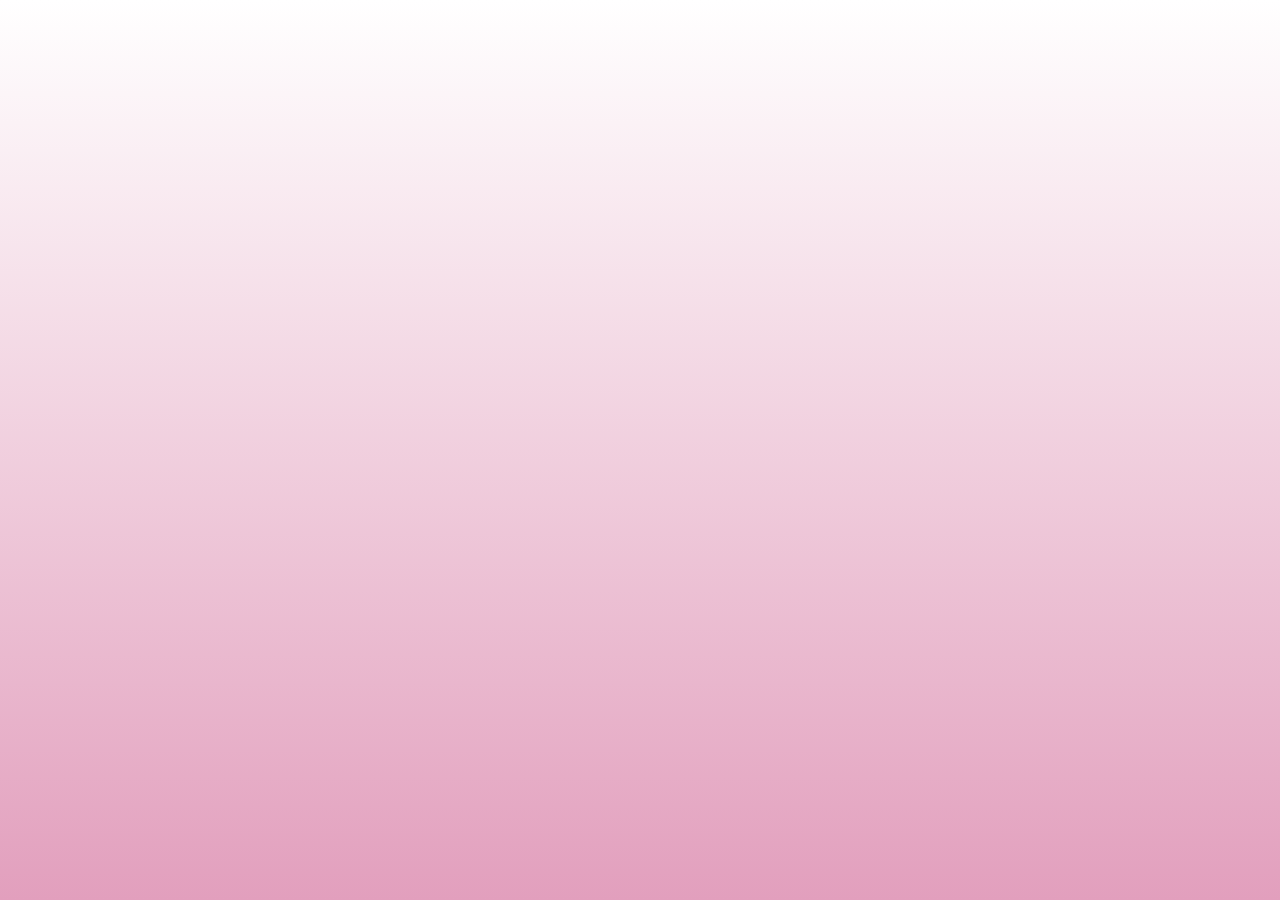
<file: index.html>
<!DOCTYPE html>
<html lang="en">

<head>
  <title>Dating Anniversary</title>

  <meta charset="UTF-8" />
  <meta name="viewport" content="width=device-width, initial-scale=1.0" />
  <meta name="description" content="Dating Anniversary Repository" />
  <meta name="keywords" content="Dating Anniversary" />
  <meta name="author" content="Eduarda Bastos" />
  <meta name="theme-color" content="#000000" />
  <meta name="robots" content="index, follow, max-snippet:-1, max-image-preview:large, max-video-preview:-1">

  <meta property="og:title" content="Dating Anniversary" />
  <meta property="og:description" content="Dating Anniversary Repository" />
  <meta property="og:type" content="website" />
  <meta property="og:url" content="https://eduardasrbastos.github.io/dating-anniversary" />
  <meta property="og:image" content="https://eduardasrbastos.github.io/dating-anniversary/assets/images/preview.png" />

  <meta name="twitter:card" content="summary_large_image" />
  <meta name="twitter:title" content="Dating Anniversary" />
  <meta name="twitter:description" content="Dating Anniversary Repository" />
  <meta name="twitter:image" content="https://eduardasrbastos.github.io/dating-anniversary/assets/images/preview.png" />

  <link rel="canonical" href="https://eduardasrbastos.github.io/dating-anniversary" />
  <link rel="stylesheet" href="styles.css" />
  <link rel="icon" type="image/x-icon" href="./assets/images/favicon.ico" />

  <link rel="preconnect" href="https://fonts.googleapis.com">
  <link rel="preconnect" href="https://fonts.gstatic.com" crossorigin>
  <link href="https://fonts.googleapis.com/css2?family=Parisienne&display=swap" rel="stylesheet">
</head>

<body>
  <div id="loading">
    <div id="heart-container"></div>
    <p class="loading-text">Loading my love for you…</p>
  </div>

  <div id="petal-container"></div>

  <header role="banner">
    <h1 id="anniversaryTitle">Dating Anniversary</h1>
    <p id="timeCounter"></p>
    <a href="scratch.html" target="_blank" rel="noopener noreferrer" class="gift">✉️</a>
  </header>

  <main role="main">
    <div class="grass"></div>
    <div id="flower-container"></div>

    <p id="flower-message" class="flower-message hidden">
      You make every day feel special 💖
    </p>

  </main>

  <footer role="contentinfo">
    © <span id="year"></span>
    <a href="https://github.com/EduardaSRBastos" target="_blank" rel="noopener noreferrer">Eduarda Bastos</a>. Licensed
    under the MIT License.
  </footer>
</body>
<script src="index.js"></script>

</html>
</file>
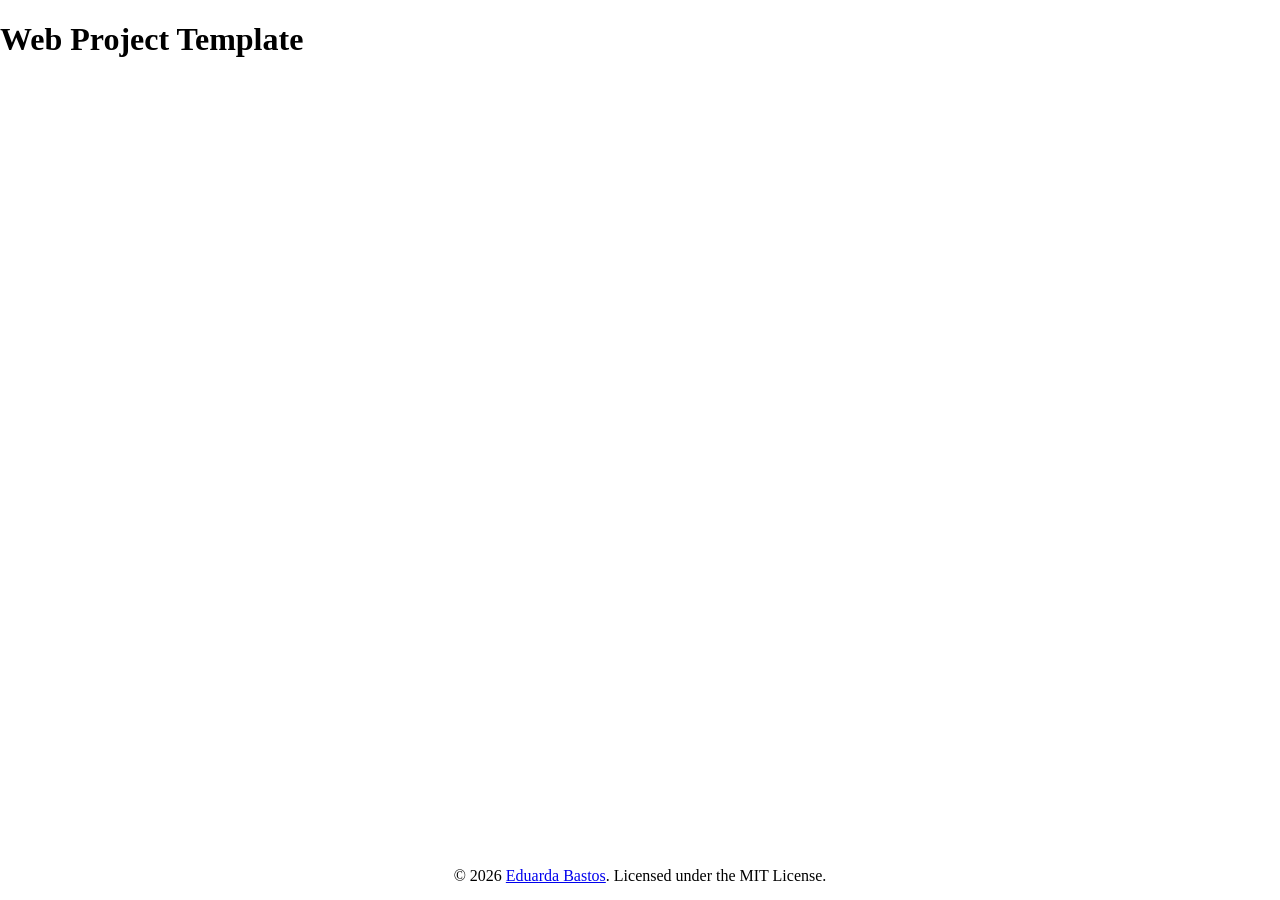
<file: web/index.html>
<!DOCTYPE html>
<html lang="en">

<head>
  <title>Web Project Template</title>

  <meta charset="UTF-8" />
  <meta name="viewport" content="width=device-width, initial-scale=1.0" />
  <meta name="description" content="Web Project Template Repository" />
  <meta name="keywords" content="Web Project Template, Repository Template" />
  <meta name="author" content="Eduarda Bastos" />
  <meta name="theme-color" content="#000000" />
  <meta name="robots" content="index, follow, max-snippet:-1, max-image-preview:large, max-video-preview:-1">

  <meta property="og:title" content="Web Project Template" />
  <meta property="og:description" content="Web Project Template Repository" />
  <meta property="og:type" content="website" />
  <meta property="og:url" content="https://eduardasrbastos.github.io/repository-template" />
  <meta property="og:image" content="https://eduardasrbastos.github.io/repository-template/assets/images/preview.png" />

  <meta name="twitter:card" content="summary_large_image" />
  <meta name="twitter:title" content="Web Project Template" />
  <meta name="twitter:description" content="Web Project Template Repository" />
  <meta name="twitter:image"
    content="https://eduardasrbastos.github.io/repository-template/assets/images/preview.png" />

  <link rel="canonical" href="https://eduardasrbastos.github.io/repository-template" />
  <link rel="stylesheet" href="styles.css" />
  <link rel="icon" type="image/x-icon" href="./assets/images/favicon.ico" />
</head>

<body>
  <header role="banner">
    <h1>Web Project Template</h1>
  </header>

  <main role="main"></main>

  <footer role="contentinfo">
    © <span id="year"></span>
    <a href="https://github.com/EduardaSRBastos" target="_blank" rel="noopener noreferrer">Eduarda Bastos</a>. Licensed
    under the MIT License.
  </footer>
</body>
<script src="index.js"></script>

</html>
</file>
<file: styles.css>
:root {
  --main-color: #8f0f4a;
  --second-color: #e29fbd;
  --flower-hue: 0deg;
}

html {
  scrollbar-color: var(--second-color) var(--main-color);
  min-height: 100%;
  min-width: 100%;
  background: linear-gradient(white, var(--second-color));
}

body {
  margin: 0;
}

/* Header elements */
header {
  text-align: center;
  font-family: "Parisienne", cursive;
  font-size: 32px;
  color: var(--main-color);
}

#timeCounter {
  margin-top: -25px;
  font-weight: bold;
}

.gift {
  font-size: 60px;
  text-decoration: none;
  transition: font-size 0.5s ease-in-out;
}

.gift:hover {
  font-size: 65px;
}

/* Loading */
#loading {
  position: fixed;
  inset: 0;
  background: linear-gradient(white, var(--second-color));
  z-index: 99999;
  display: flex;
  justify-content: center;
  align-items: center;
  transition: opacity 1s ease;
}

#loading.hidden {
  opacity: 0;
  pointer-events: none;
}

.loading-text {
  position: absolute;
  font-family: "Parisienne", cursive;
  font-size: 50px;
  color: var(--main-color);
  opacity: 0;
  animation: fadePulse 2s ease-in-out infinite;
}

@keyframes fadePulse {
  0%,
  100% {
    opacity: 0.3;
  }
  50% {
    opacity: 1;
  }
}

#heart-container {
  position: fixed;
  top: 0;
  left: 0;
  width: 100%;
  height: 100%;
  pointer-events: none;
  overflow: hidden;
  z-index: 9999;
}

.heart {
  position: absolute;
  bottom: -25px;
  animation: floatUp 5s ease-in forwards;
  opacity: 0.8;
}

@keyframes floatUp {
  0% {
    transform: translateY(0) scale(1);
    opacity: 0.8;
  }
  100% {
    transform: translateY(-100vh) scale(1.5);
    opacity: 0;
  }
}

/* Background */
#petal-container {
  position: fixed;
  inset: 0;
  pointer-events: none;
  z-index: 1;
}

.petal {
  position: absolute;
  top: -30px;
  font-size: 40px;
  opacity: 0.2;
  animation: petalFall linear infinite;
}

@keyframes petalFall {
  to {
    transform: translateY(110vh) rotate(360deg);
  }
}

/* Flower */

#flower-container {
  position: fixed;
  bottom: 115px;
  width: 100%;
  height: 240px;
}

.flower {
  position: absolute;
  width: 120px;
  z-index: 10;
  opacity: 0;
  transform: translateX(-50%) scale(0.8);
  transition:
    opacity 1.5s ease,
    transform 1.5s ease;
  cursor: pointer;
  filter: hue-rotate(var(--flower-hue)) saturate(1.1);
}

.flower.visible {
  opacity: 1;
  transform: translateX(-50%) scale(1);
}

.flower-message {
  text-align: center;
  font-family: "Parisienne", cursive;
  font-size: 35px;
  color: var(--main-color);
  margin-top: 100px;
  opacity: 0;
  transform: translateY(10px);
  transition:
    opacity 0.6s ease,
    transform 0.6s ease;
}

.flower-message.visible {
  opacity: 1;
  transform: translateY(0);
}

.rose-svg {
  width: 130px;
  height: 130px;
  display: block;
  margin: 0 auto;
  margin-left: -3px;
  animation: bloom 1.8s ease-out forwards;
}

.flower-sway {
  animation: sway 2s ease-in-out infinite alternate;
  transform-origin: bottom center;
}

@keyframes bloom {
  from {
    transform: scale(0.4);
    opacity: 0;
  }
  to {
    transform: scale(1);
    opacity: 1;
  }
}

@keyframes sway {
  from {
    rotate: -3deg;
  }
  to {
    rotate: 3deg;
  }
}

.petal.outer {
  fill: #7a0f1b;
  opacity: 0.8;
}

.petal.mid {
  fill: #b32741;
}

.petal.inner {
  fill: none;
  stroke: #eb4b4b;
  stroke-width: 4;
}

/* BOUQUET */
.bouquet {
  isolation: isolate;
}

.bouquet .flower {
  rotate: 0deg !important;
}

.bouquet .stem {
  left: 55px;
  transform-origin: 50% 0%;
  transform: rotate(var(--stem-angle, 0deg));
  height: var(--stem-length, 180px);
  transition: transform 1.5s ease;
}

.stem {
  position: absolute;
  width: 10px;
  height: 180px;
  background: linear-gradient(#3b581a, #3a8f3d);
  top: 108px;
  left: 57px;
  z-index: -1;
}

.leaf {
  position: absolute;
  width: 50px;
  height: 20px;
  background: linear-gradient(to top, #3b581a, #4caf50);
  border-radius: 50%;
  top: 160px;
}

.leaf.left {
  left: 10px;
  transform: rotate(25deg);
}

.leaf.right {
  right: 6px;
  transform: rotate(-25deg);
}

.bouquet .leaf {
  opacity: 0;
}

.grass {
  position: fixed;
  bottom: 40px;
  left: 50%;
  transform: translateX(-50%);
  width: 550px;
  height: 40px;
  background: linear-gradient(to top, #3b581a, #4caf50);
  border-radius: 100% 100% 0 0;
  z-index: -2;
}

footer {
  text-align: center;
  position: absolute;
  bottom: 15px;
  width: 100%;
  font-size: 16px;
}

@media (max-width: 768px) {
  .loading-text {
    text-align: center;
  }

  header {
    font-size: 20px;
    text-align: center;
    margin: 10px;
  }

  #timeCounter {
    margin-top: -10px;
  }

  .flower {
    zoom: 0.6;
    bottom: 150px;
  }

  .grass {
    bottom: 60px;
  }

  .flower-message {
    font-size: 28px;
    margin-top: 35px;
  }

  .heart {
    font-size: 20px !important;
  }

  .petal {
    font-size: 20px !important;
  }
}
</file>
<file: web/styles.css>
:root {
  --main-color: #ffffff;
  --second-color: #000000;
}

html {
  scrollbar-color: var(--second-color) var(--main-color);
  min-height: 100%;
  min-width: 100%;
}

body {
  margin: 0;
}

footer {
  text-align: center;
  position: absolute;
  bottom: 15px;
  width: 100%;
  font-size: 16px;
}

@media (max-width: 768px) {
}
</file>
